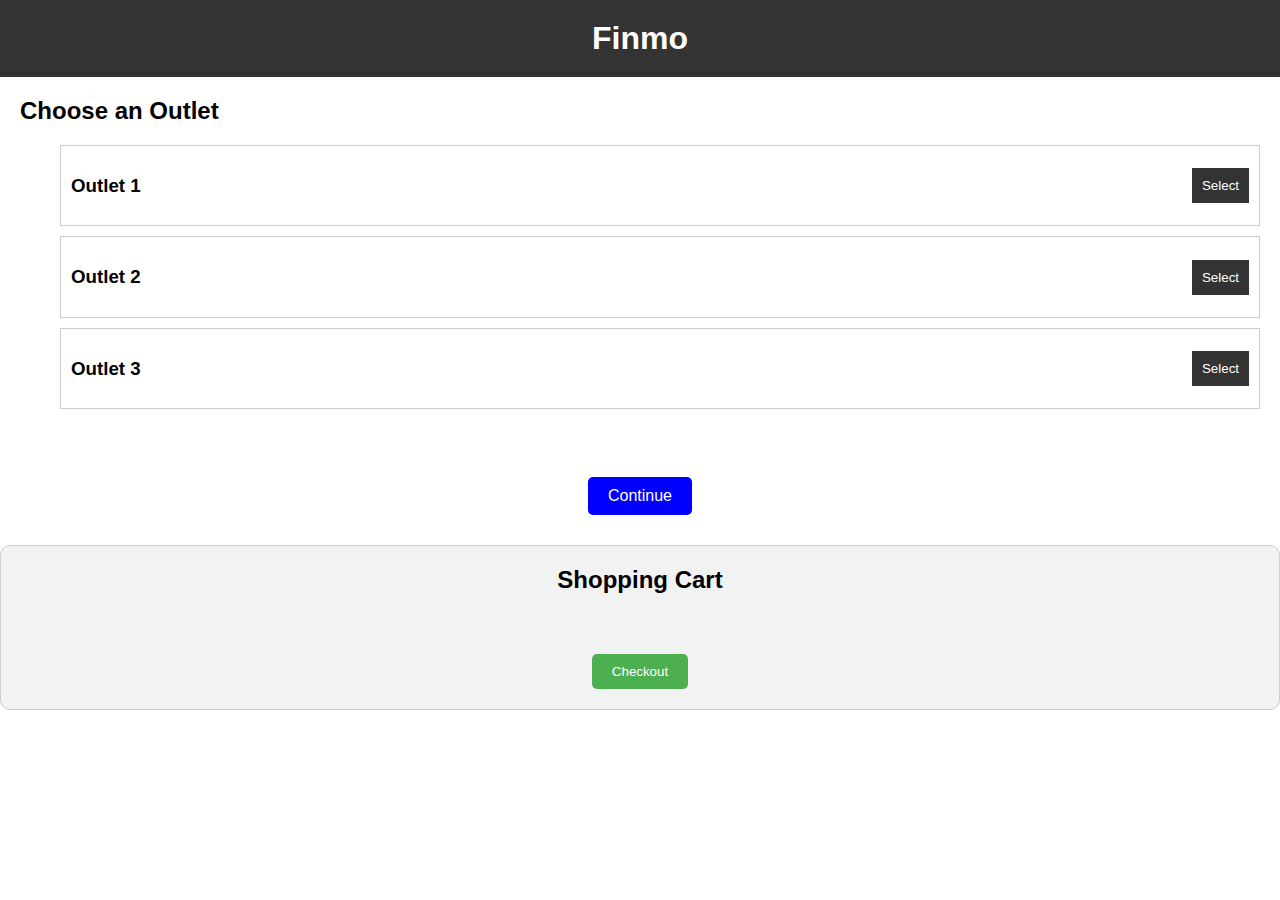
<file: index.html>
<!DOCTYPE html>
<html lang="en">
  <head>
    <meta charset="UTF-8" />
    <meta name="viewport" content="width=device-width, initial-scale=1.0" />
    <meta http-equiv="X-UA-Compatible" content="ie=edge" />
    <title>Finmo</title>
    <link rel="stylesheet" href="index.css" />
  </head>
  <body>
    <header>
      <h1>Finmo</h1>
    </header>
    <section class="outlets">
      <h2>Choose an Outlet</h2>
      <ul>
        <li>
          <h3>Outlet 1</h3>
          <button class="outlet-btn" data-outlet-id="1">Select</button>
        </li>
        <li>
          <h3>Outlet 2</h3>
          <button class="outlet-btn" data-outlet-id="2">Select</button>
        </li>
        <li>
          <h3>Outlet 3</h3>
          <button class="outlet-btn" data-outlet-id="3">Select</button>
        </li>
      </ul>
    </section>

    
    <!-- Products container section -->
    <section class="products-container">
      <ol class="product-list">
        <!-- Products will be added dynamically here -->
      </ol>
    </section>
    <button class="continue-btn">Continue</button>

    <!-- Display sum result here -->
    <div class="sum-container"></div>

    <!-- Shopping cart section -->
    <section class="cart">
      <h2>Shopping Cart</h2>
      <ul class="cart-items"></ul>
      <div class="cart-value"></div>
      <button class="checkout-btn">Checkout</button>
    </section>

    <!-- Footer -->
    <footer></footer>

    <script type="module" src="index.js"></script>

    <!-- <script src="checkout.js"></script> -->
    <script type="module" src="checkout.js"></script>
    <script type="module" src="checkout_summary.js"></script>

  </body>
</html>
</file>
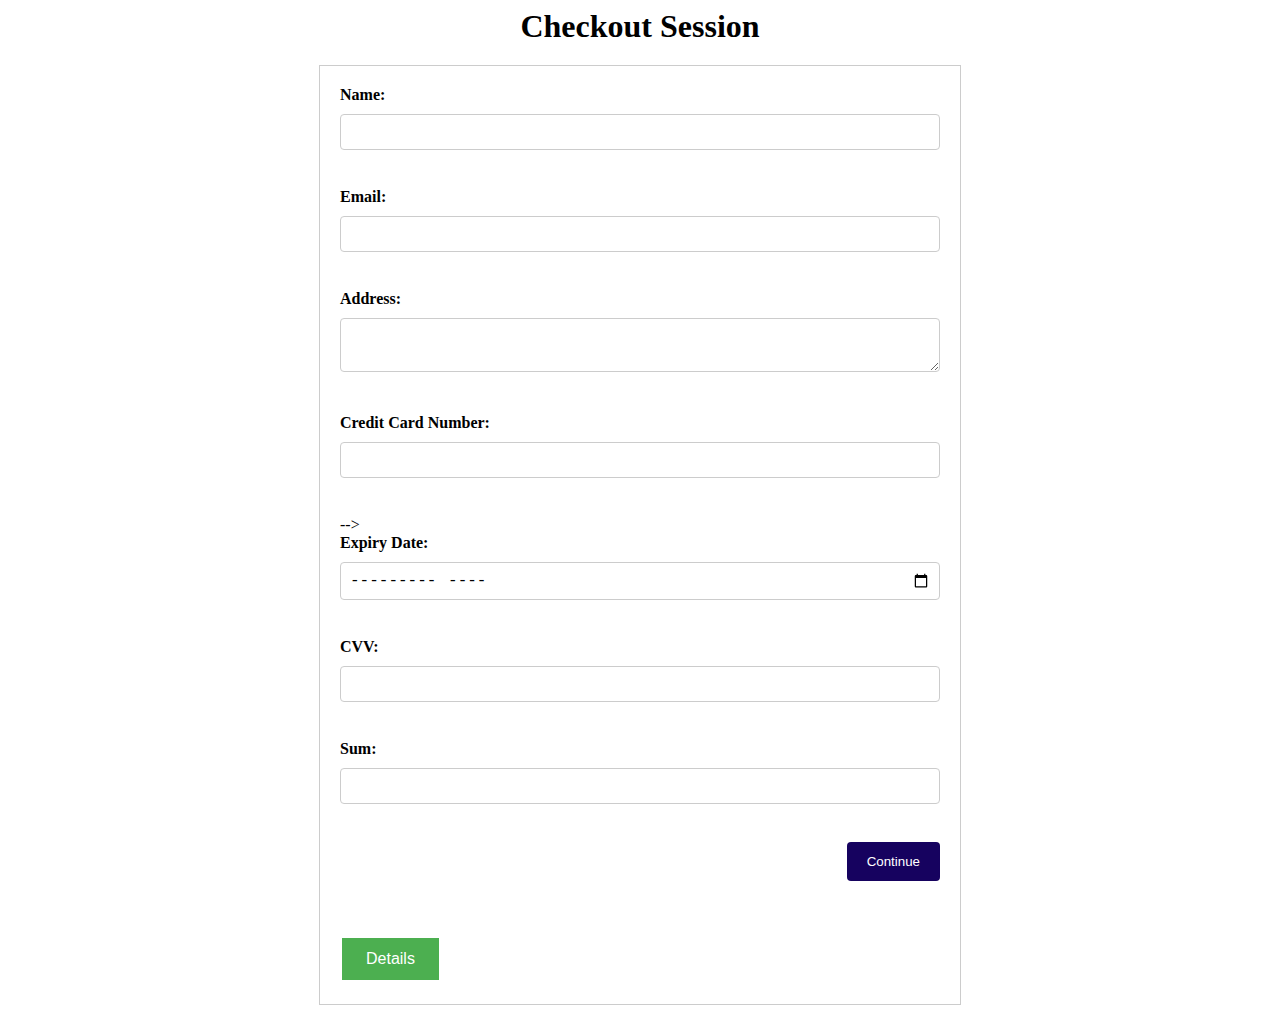
<file: checkout.html>
<!DOCTYPE html>
<html>
  <head>
    <meta charset="UTF-8">
    <title>Checkout Session</title>
    <link rel="stylesheet" href="checkout.css">
  </head>
  <body>
    <header>Checkout Session</header>
    <form action="#" method="POST" id="checkout-form">
      <label for="name">Name:</label>
      <input type="text" id="name" name="name" required><br><br>
      <label for="email">Email:</label>
      <input type="email" id="email" name="email" required><br><br>
    
      <label for="address">Address:</label>
      <textarea id="address" name="address" required></textarea><br><br>
    
      <label for="credit-card">Credit Card Number:</label>
      <input type="text" id="credit-card" name="credit-card" required><br><br> -->
    
      <label for="expiry-date">Expiry Date:</label>
      <input type="month" id="expiry-date" name="expiry-date" required><br><br>
    
      <label for="cvv">CVV:</label>
      <input type="text" id="cvv" name="cvv" required><br><br>
    
      <label for="sum">Sum:</label>
      <input type="text" id="sum" name="sum">
      <br><br>
    
      <button type="button" id="continue">Continue</button>
    
      <br><br>
    
      <div id="converted-sum"></div>
    
      <br><br>
   
       <input type="submit" id="place-order-button" value="Details"> 
      <!-- <button id="payment-button" style="display: none;">Payment</button>  -->
      
      <p id="checkout-link-container" style="display: none;">
        Checkout link: <a id="checkout-link" href="#" target="_blank"></a>
      </p>

    </form>
  
   <script src="payin.js"></script> 
     </body>
  </html>
</file>
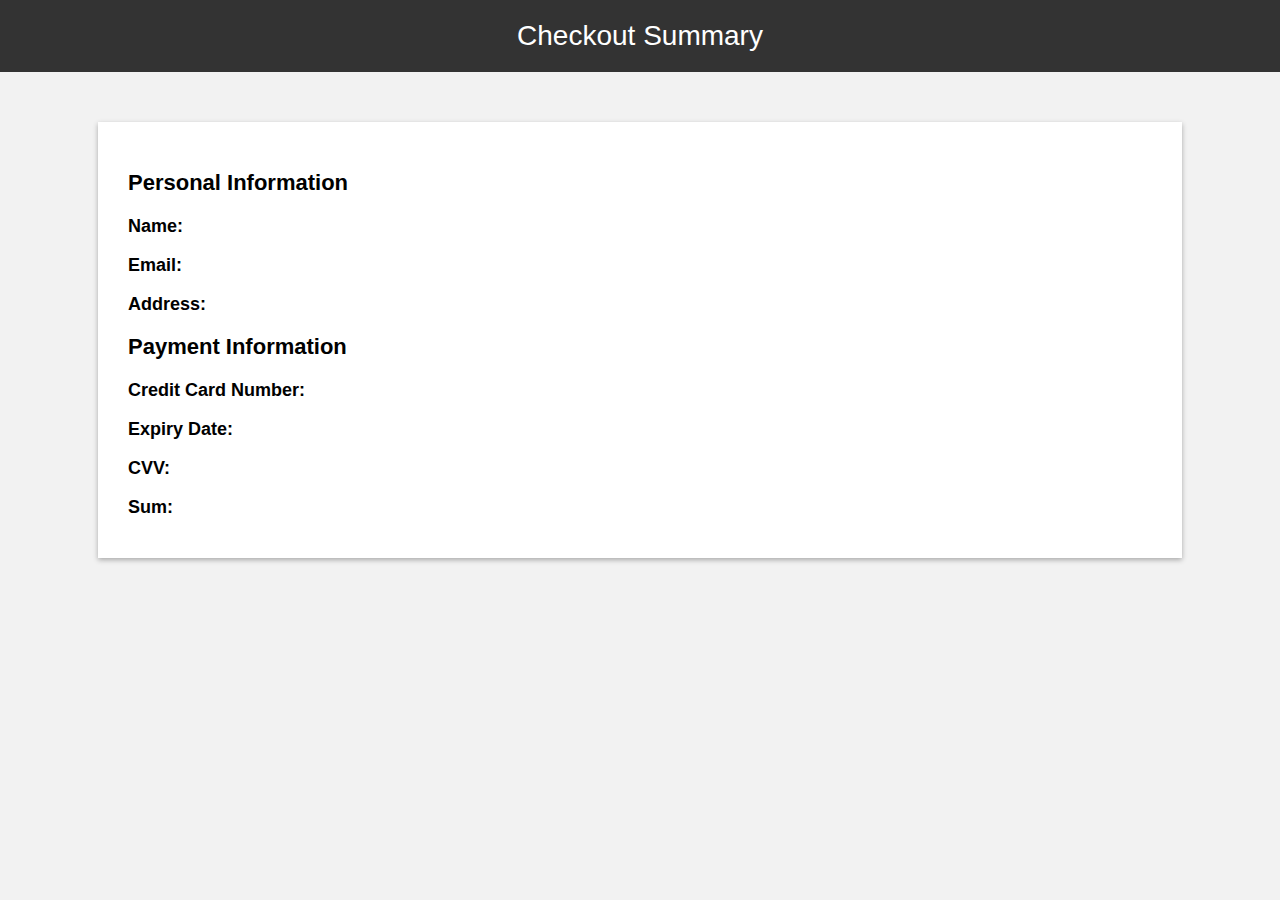
<file: checkout_summary.html>
<!DOCTYPE html>
<html>
  <head>
    <meta charset="UTF-8">
    <title>Checkout Summary</title>
    <link rel="stylesheet" href="checkout_summary.css">
  </head>
  <body>
    <header>Checkout Summary</header>
    <div id="checkout-summary">
      <h2>Personal Information</h2>
      <p><strong>Name:</strong> <span id="summary-name"></span></p>
      <p><strong>Email:</strong> <span id="summary-email"></span></p>
      <p><strong>Address:</strong> <span id="summary-address"></span></p>

      <h2>Payment Information</h2>
      <p><strong>Credit Card Number:</strong> <span id="summary-credit-card"></span></p>
      <p><strong>Expiry Date:</strong> <span id="summary-expiry-date"></span></p>
      <p><strong>CVV:</strong> <span id="summary-cvv"></span></p>
      <p><strong>Sum:</strong> <span id="summary-sum"></span></p>
    </div>

    <script src="checkout_summary.js"></script>
  </body>
</html>
</file>
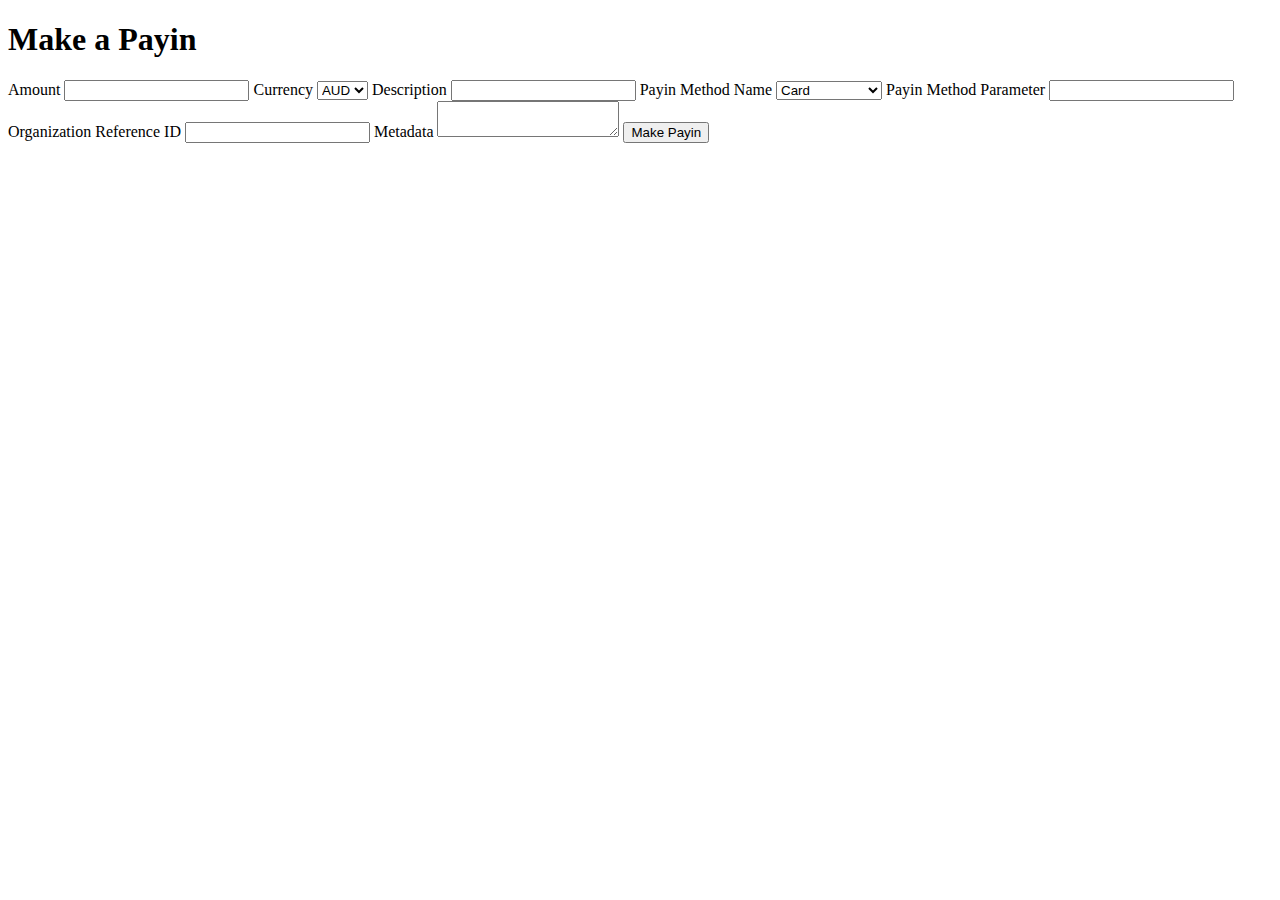
<file: create_payin.html>
<!DOCTYPE html>
<html>
  <head>
    <title>Payin Form</title>
  </head>
  <body>
    <h1>Make a Payin</h1>
    <form id="payin-form">
      <label for="amount">Amount</label>
      <input type="number" name="amount" id="amount" required>
      
      <label for="currency">Currency</label>
      <select name="currency" id="currency" required>
        <option value="USD">AUD</option>
        
      </select>
      
      <label for="description">Description</label>
      <input type="text" name="description" id="description" required>
      
      <label for="payin-method-name">Payin Method Name</label>
      <select name="payin-method-name" id="payin-method-name" required>
        <option value="card">Card</option>
        <option value="bank_transfer">Bank Transfer</option>
      </select>
      
      <label for="payin-method-param">Payin Method Parameter</label>
      <input type="text" name="payin-method-param" id="payin-method-param" required>
      
      <label for="organization-reference-id">Organization Reference ID</label>
      <input type="text" name="organization-reference-id" id="organization-reference-id" required>
      
      <label for="metadata">Metadata</label>
      <textarea name="metadata" id="metadata"></textarea>
      
      <button type="submit" id="payin-button">Make Payin</button>
    </form>
    
    <script src="create_payin_api.js"></script>
  </body>
</html>
</file>
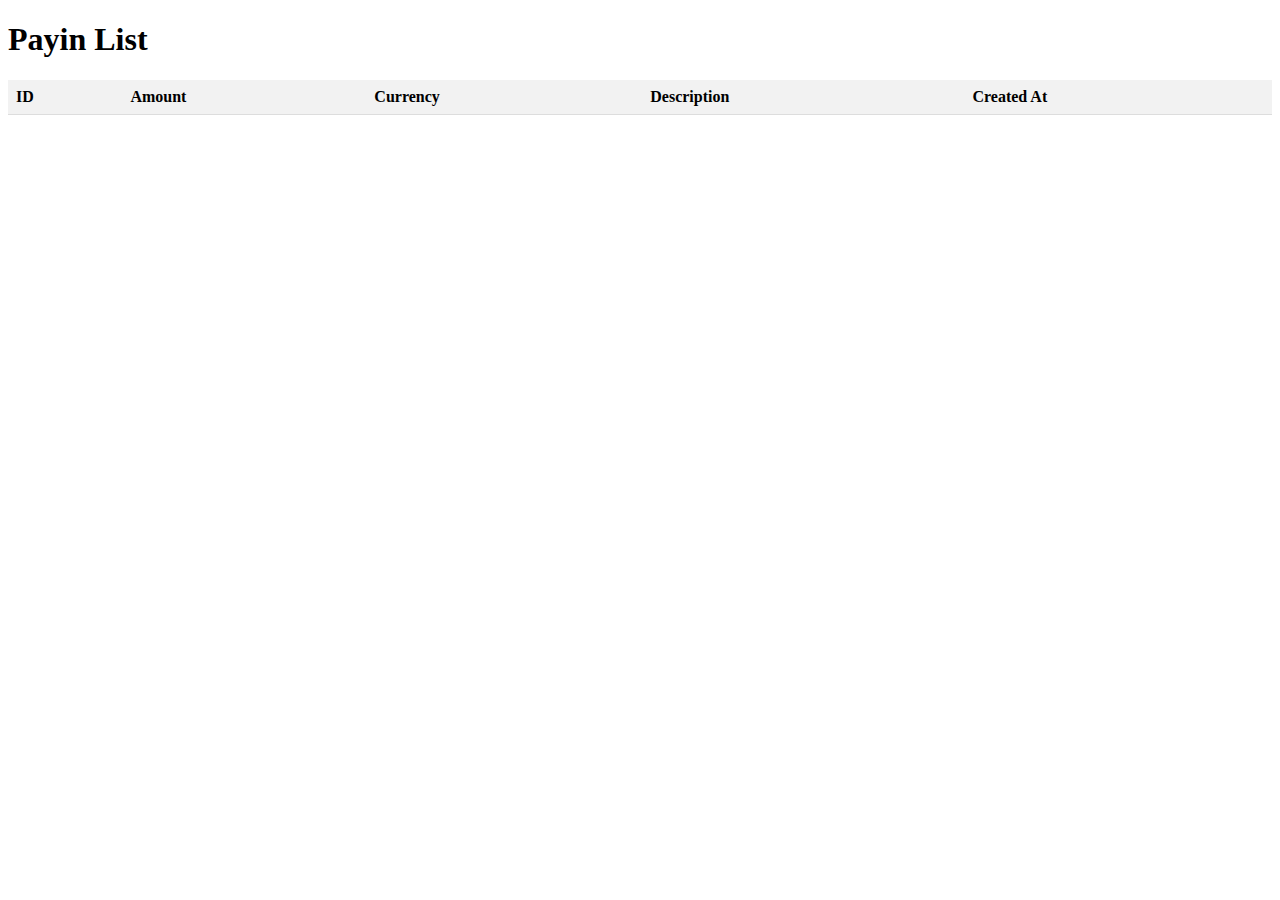
<file: payin_list.html>
<!DOCTYPE html>
<html>
  <head>
    <meta charset="UTF-8">
    <title>Payin List</title>
    <style>
      table {
        border-collapse: collapse;
        width: 100%;
      }
      th, td {
        padding: 8px;
        text-align: left;
        border-bottom: 1px solid #ddd;
      }
      th {
        background-color: #f2f2f2;
      }
    </style>
  </head>
  <body>
    <h1>Payin List</h1>
    <table>
      <thead>
        <tr>
          <th>ID</th>
          <th>Amount</th>
          <th>Currency</th>
          <th>Description</th>
          <th>Created At</th>
        </tr>
      </thead>
      <tbody id="payins-list">
      </tbody>
    </table>
    <script>
      const apiUrl ='https://api.finmo.net/v1/checkout' ;

      const status = 'PENDING';
      const createdAt = '2022-03-20';
      const authHeader = "Basic PGFjY2Vzc19rZXk+OjxzZWNyZXRfa2V5Pg==";

      const payinsList = document.getElementById('payins-list');

      fetch(`${apiUrl}?status=${status}&created_at=${createdAt}`, {
        headers: {
          'Authorization': authHeader,
        },
      })
        .then(response => response.json())
        .then(data => {
          data.forEach(payin => {
            const tr = document.createElement('tr');
            tr.innerHTML = `
              <td>${payin.id}</td>
              <td>${payin.amount}</td>
              <td>${payin.currency}</td>
              <td>${payin.description}</td>
              <td>${payin.created_at}</td>
            `;
            payinsList.appendChild(tr);
          });
        })
        .catch(error => console.error(error));
    </script>
  </body>
</html>
</file>
<file: index.css>
body {
    margin: 0;
    font-family: Arial, sans-serif;
}

header {
    background-color: #333;
    color: #fff;
    padding: 20px;
    text-align: center;
}

h1 {
    margin: 0;
}

.outlets {
    padding: 20px;
}

.outlets h2 {
    margin-top: 0;
}

.outlets li {
    display: flex;
    justify-content: space-between;
    align-items: center;
    margin-bottom: 10px;
    padding: 10px;
    border: 1px solid #ccc;
}

.outlets li button {
    background-color: #333;
    color: #fff;
    padding: 10px;
    border: none;
    cursor: pointer;
}
/* cart css */

.cart {
  display: flex;
  flex-direction: column;
  align-items: center;
  padding: 20px;
  background-color: #f2f2f2;
  border: 1px solid #ccc;
  border-radius: 10px;
  margin-top: 30px;
}

.cart h2 {
  margin-top: 0;
  margin-bottom: 20px;
}

.cart-items {
  list-style-type: none;
  margin: 0;
  padding: 0;
}

.cart-items li {
  display: flex;
  justify-content: space-between;
  align-items: center;
  margin-bottom: 10px;
}

.cart-items li:last-child {
  margin-bottom: 0;
}

.cart-items li .product-name {
  font-weight: bold;
}

.cart-value {
  margin-top: 20px;
  font-size: 18px;
  font-weight: bold;
}

.checkout-btn {
  background-color: #4CAF50;
  color: white;
  padding: 10px 20px;
  border: none;
  border-radius: 5px;
  cursor: pointer;
  margin-top: 20px;
}

.checkout-btn:hover {
  background-color: #3e8e41;
}

.empty-cart-btn {
  background-color: #f44336;
  color: white;
  padding: 10px 20px;
  border: none;
  border-radius: 5px;
  cursor: pointer;
  margin-top: 20px;
}

.empty-cart-btn:hover {
  background-color: #d32f2f;
}


/* Media queries */
/* @media screen and (max-width: 768px) {
    .cart {
        position: static;
        width: auto;
        border: none;
        display: block;
    }
} */
/* Styles for the product list */
.product-list {
    list-style: none;
    display: flex;
    flex-wrap: wrap;
    justify-content: space-between;
    padding: 0;
    margin: 0;
    background-color: #4a4545;
  }
  
  .product-item {
    width: calc(50% - 10px);
    margin-bottom: 20px;
    padding: 10px;
    border: 1px solid #ccc;
    border-radius: 5px;
    color: rgb(6, 5, 5);
  }
  
  .product-item:hover {
    box-shadow: 0 0 5px #ccc;
  }
  
  .product-item__title {
    font-size: 1.2rem;
    margin-bottom: 10px;
  }
  
  .product-item__checkbox {
    margin-right: 10px;
  }
  .products-container {
    display: flex;
    flex-direction: row;
    justify-content: center;
    align-items: center;
    flex-wrap: wrap;
    margin-top: 2rem;
    text-align: center;
  }
  /* continue button */
  .continue-btn {
    background-color: blue;
    color: white;
    padding: 10px 20px;
    border-radius: 5px;
    border: none;
    font-size: 16px;
    text-align: center;
    display: block;
    margin: 0 auto;
    cursor: pointer;
  }
  /* sum button */

  .sum {
    font-size: 1.2rem;
    font-weight: bold;
    margin-top: 1rem;
  }
</file>
<file: checkout.css>
header {
  font-size: 32px;
  font-weight: bold;
  text-align: center;
  margin-bottom: 20px;
}

form {
  width: 80%;
  max-width: 600px;
  margin: 0 auto;
  border: 1px solid #ccc;
  padding: 20px;
}

label {
  display: block;
  margin-bottom: 10px;
  font-weight: bold;
}

input[type="text"],
input[type="email"],
textarea,
input[type="month"],
input[type="text"] {
  width: 100%;
  padding: 8px;
  font-size: 16px;
  border: 1px solid #ccc;
  border-radius: 4px;
  box-sizing: border-box;
  margin-bottom: 20px;
}

button {
  background-color: #16025f;
  color: white;
  padding: 12px 20px;
  border: none;
  border-radius: 4px;
  cursor: pointer;
  float: right;
}
#payment-button{
  background-color: #4CAF50;
}

button[type="submit"] {
  float: none;
}

button:hover {
  background-color: #0c052c;
}

#error-message {
  color: red;
  font-weight: bold;
  margin-bottom: 20px;
}

#converted-sum {
  margin-top: 20px;
  font-weight: bold;
}
input[type="submit"] {
  background-color: #4CAF50;
  border: none; 
  color: white; 
  padding: 12px 24px; 
  text-align: center; 
  text-decoration: none; 
  display: inline-block; 
  font-size: 16px; 
  margin: 4px 2px; 
 cursor: pointer; 
}

input[type="submit"]:hover {
  background-color: #3e8e41; /* Darker green background color on hover */
}
table {
  width: 100%;
}

tr {
  display: table-row;
}

td {
  display: table-cell;
}
</file>
<file: checkout_summary.css>
body {
    margin: 0;
    padding: 0;
    font-family: Arial, sans-serif;
    background-color: #f2f2f2;
  }
  
  header {
    background-color: #333;
    color: #fff;
    padding: 20px;
    text-align: center;
    font-size: 28px;
  }
  
  #checkout-summary {
    width: 80%;
    margin: 50px auto;
    background-color: #fff;
    padding: 30px;
    box-shadow: 0px 2px 5px rgba(0, 0, 0, 0.3);
  }
  
  #checkout-summary h2 {
    font-size: 22px;
    margin-bottom: 20px;
  }
  
  #checkout-summary p {
    font-size: 18px;
    margin-bottom: 10px;
  }
  
  #checkout-summary p strong {
    font-weight: bold;
    margin-right: 10px;
  }
  
  #checkout-summary span {
    font-weight: normal;
  }
</file>
